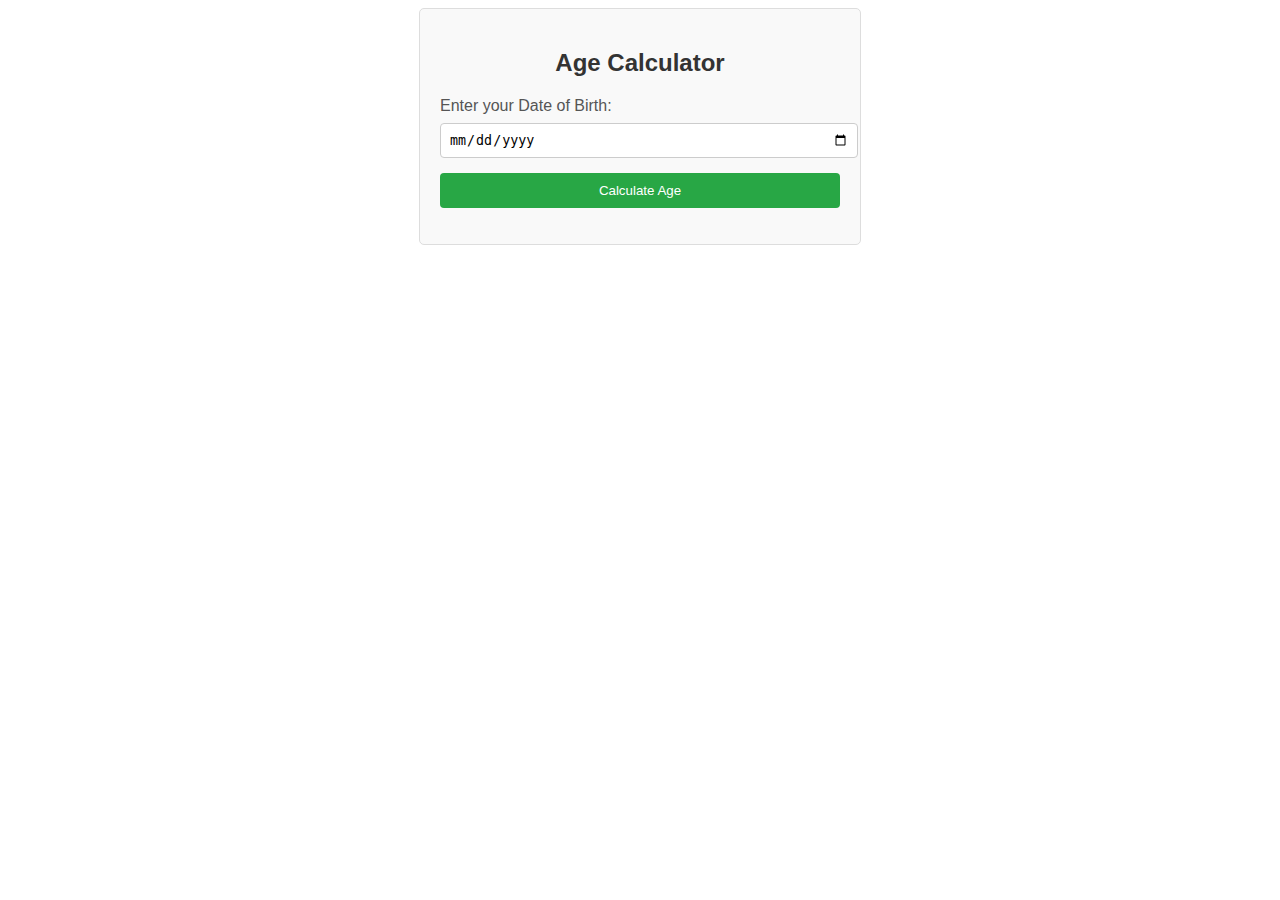
<file: date/index.html>
<!DOCTYPE html>
<html lang="en">
<head>
    <meta charset="UTF-8">
    <meta name="viewport" content="width=device-width, initial-scale=1.0">
    <title>Document</title>
    <link rel="stylesheet" href="style.css">
</head>
<body>
    <script src="index.js"></script>

    <div class="agecalculator">
        <h2>Age Calculator</h2>
        <label for="dob">Enter your Date of Birth:</label>
        <input type="date" id="dob" name="dob">
        <button onclick="calculateAge()">Calculate Age</button>
        <p id="ageResult"></p>
    </div>

</body>
</html>
</file>
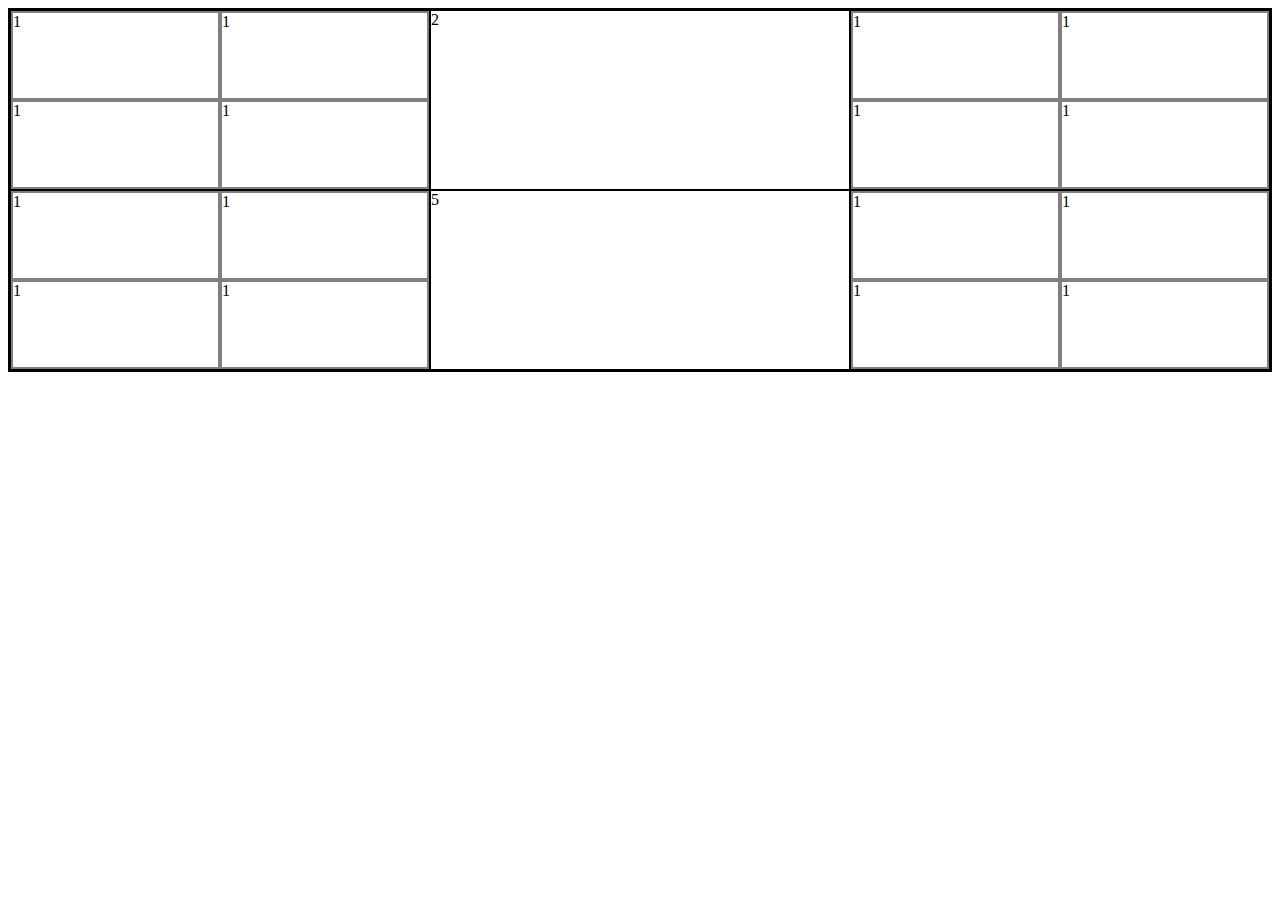
<file: day4/FSD.html>
<!DOCTYPE html>
<html lang="en">
<head>
    <meta charset="UTF-8">
    <meta name="viewport" content="width=device-width, initial-scale=1.0">
    <title>Document</title>
    <link rel="stylesheet" href="./index.css">
</head>
<body>
    <div
        id = "container-box">
        <div class ="box">
            <div class="part">1</div>
            <div class="part">1</div>
            <div class="part">1</div>
            <div class="part">1</div>
        </div>
        <div class ="box">2</div>
        <div class ="box">
            <div class="part">1</div>
            <div class="part">1</div>
            <div class="part">1</div>
            <div class="part">1</div>
        </div>
        <div class ="box">
            <div class="part">1</div>
            <div class="part">1</div>
            <div class="part">1</div>
            <div class="part">1</div>
        </div>
        <div class ="box">5</div>
        <div class ="box"><div class="part">1</div>
            <div class="part">1</div>
            <div class="part">1</div>
            <div class="part">1</div></div>
       
    </div>

    
</body>
</html>
</file>
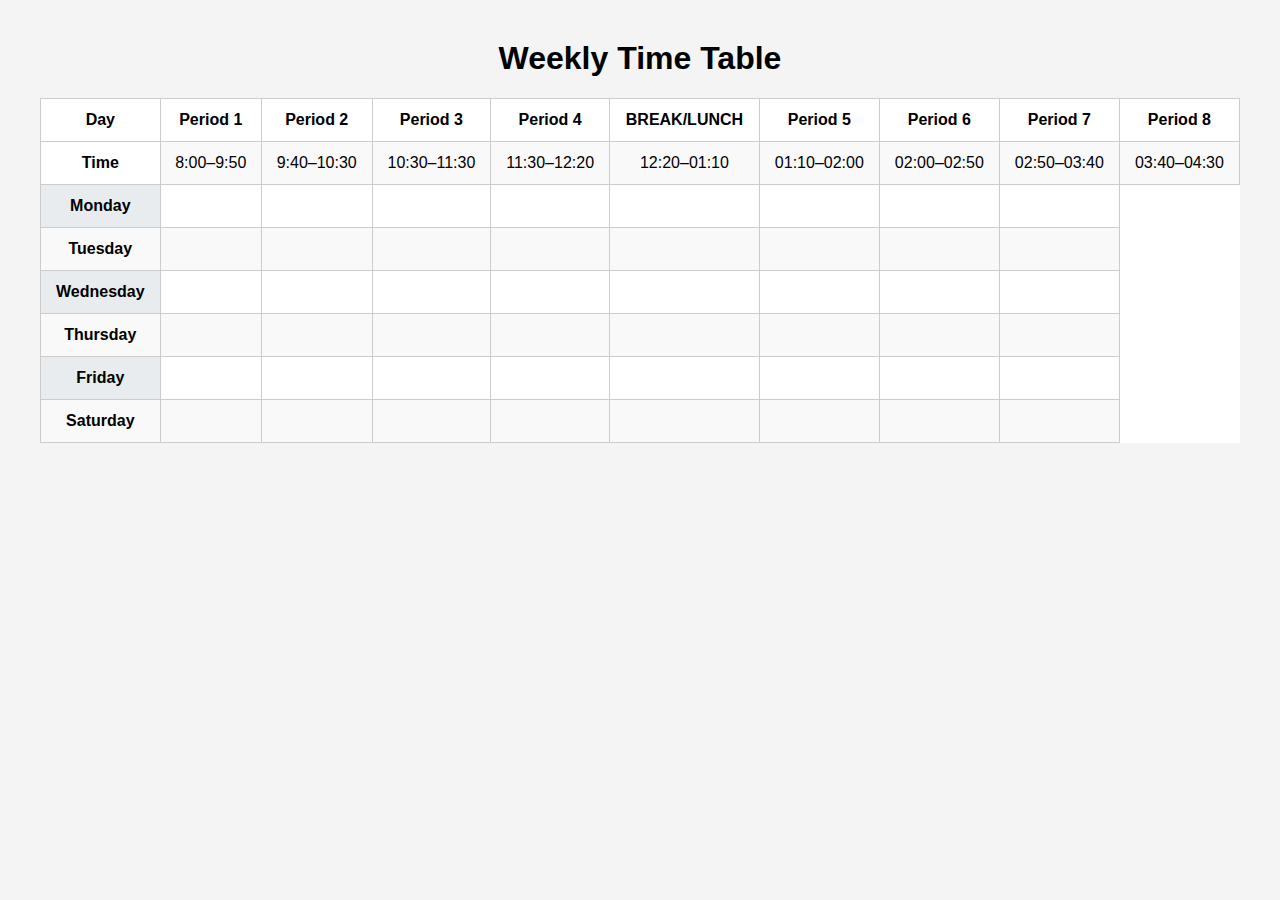
<file: day_1/timeTable.html>
<!DOCTYPE html>
<html lang="en">
<head>
  <meta charset="UTF-8">
  <title>Time Table - Weekdays as Rows</title>
  <style>
    body {
      font-family: Arial, sans-serif;
      margin: 40px;
      background-color: #f4f4f4;
    }
    h1 {
      text-align: center;
    }
    table {
      width: 100%;
      border-collapse: collapse;
      background-color: #fff;
    }
    th, td {
      border: 1px solid #ccc;
      padding: 12px;
      text-align: center;
    }
    th {
      background-color: white;
      color: black;
    }
    tr:nth-child(even) td {
      background-color: #f9f9f9;
    }
    td:first-child {
      font-weight: bold;
      background-color: #e9ecef;
    }
  </style>
</head>
<body>

  <h1>Weekly Time Table</h1>

  <table>
  <tr>
    <th>Day</th>
    <th>Period 1</th>
    <th>Period 2</th>
    <th>Period 3</th>
    <th>Period 4</th>
    <th>BREAK/LUNCH</th>
    <th>Period 5</th>
    <th>Period 6</th>
    <th>Period 7</th>
    <th>Period 8</th>
  </tr>
  <tr>
    <th>Time</th>
    <td>8:00–9:50</td>
    <td>9:40–10:30</td>
    <td>10:30–11:30</td>
    <td>11:30–12:20</td>
    <td>12:20–01:10</td>
    <td>01:10–02:00</td>
    <td>02:00–02:50</td>
    <td>02:50–03:40</td>
    <td>03:40–04:30</td>
  </tr>
  <!-- Your weekday rows continue below -->
  <tr><td>Monday</td><td></td><td></td><td></td><td></td><td></td><td></td><td></td><td></td></tr>
  <tr><td>Tuesday</td><td></td><td></td><td></td><td></td><td></td><td></td><td></td><td></td></tr>
  <tr><td>Wednesday</td><td></td><td></td><td></td><td></td><td></td><td></td><td></td><td></td></tr>
  <tr><td>Thursday</td><td></td><td></td><td></td><td></td><td></td><td></td><td></td><td></td></tr>
  <tr><td>Friday</td><td></td><td></td><td></td><td></td><td></td><td></td><td></td><td></td></tr>
  <tr><td>Saturday</td><td></td><td></td><td></td><td></td><td></td><td></td><td></td><td></td></tr>
</table>

</body>
</html>
</file>
<file: date/style.css>
.agecalculator {
    font-family: Arial, sans-serif;
    background-color: #f9f9f9;
    border: 1px solid #ddd;
    padding: 20px;
    max-width: 400px;
    margin: 0 auto;
    border-radius: 5px;
}
.agecalculator h2 {
    text-align: center;
    color: #333;
}
.agecalculator label {
    display: block;
    margin-bottom: 8px;
    color: #555;
}
.agecalculator input[type="date"] {
    width: 100%;
    padding: 8px;
    margin-bottom: 15px;
    border: 1px solid #ccc;
    border-radius: 4px;
}
.agecalculator button {
    width: 100%;
    padding: 10px;
    background-color: #28a745;
    color: white;
    border: none;
    border-radius: 4px;
    cursor: pointer;
}
.agecalculator button:hover {
    background-color: #218838;
}
.agecalculator .result {
    margin-top: 15px;
    padding: 10px;
    background-color: #e9ecef;
    border-radius: 4px;
    text-align: center;
    color: #333;
}
.agecalculator .error {
    color: red;
    margin-top: 10px;
    text-align: center;
}
.agecalculator .footer {
    text-align: center;
    margin-top: 20px;
    font-size: 12px;
    color: #777;
}
.agecalculator .footer a {
    color: #007bff;
    text-decoration: none;
}
.agecalculator .footer a:hover {
    text-decoration: underline;
}
.agecalculator .footer img {
    vertical-align: middle;
    width: 16px;
    height: 16px;
    margin-left: 5px;
}
.agecalculator .footer .version {
    margin-top: 5px;
    font-size: 10px;
    color: #999;
}
.agecalculator .footer .version a {
    color: #999;
}
.agecalculator .footer .version a:hover {
    text-decoration: underline;
}
.agecalculator .footer .credit {
    margin-top: 5px;
    font-size: 10px;
    color: #999;
}
.agecalculator .footer .credit a {
    color: #999;
}
.agecalculator .footer .credit a:hover {
    text-decoration: underline;
}
.agecalculator .footer .icon {
    vertical-align: middle;
    width: 12px;
    height: 12px;
    margin-left: 3px;
}
.agecalculator .footer .icon img {
    width: 100%;
    height: 100%;
}
.agecalculator .footer .icon a {
    color: #999;
}
.agecalculator .footer .icon a:hover {
    text-decoration: underline;
}
.agecalculator .footer .icon img {
    vertical-align: middle;
    width: 12px;
    height: 12px;
    margin-left: 3px;
}
</file>
<file: day4/index.css>
#container-box{
    display: grid;
    grid-template-rows: repeat(2,1fr);
    grid-template-columns: repeat(3,1fr);
    border: 2px solid rgb(0, 0, 0);
    height: 360px;
}
.box{
    border: 1px solid black;
}
.box:nth-child(1){
    display: grid;
    grid-template-rows: repeat(2,1fr);
    grid-template-columns: repeat(2,1fr);
}
.part{
    border: 2px solid grey;
}


.box:nth-child(3){
    display: grid;
    grid-template-rows: repeat(2,1fr);
    grid-template-columns: repeat(2,1fr);
}
.part{
    border: 2px solid grey;
}


.box:nth-child(4){
    display: grid;
    grid-template-rows: repeat(2,1fr);
    grid-template-columns: repeat(2,1fr);
}
.part{
    border: 2px solid grey;
}



.box:nth-child(6){
    display: grid;
    grid-template-rows: repeat(2,1fr);
    grid-template-columns: repeat(2,1fr);
}
.part{
    border: 2px solid grey;
}
</file>
